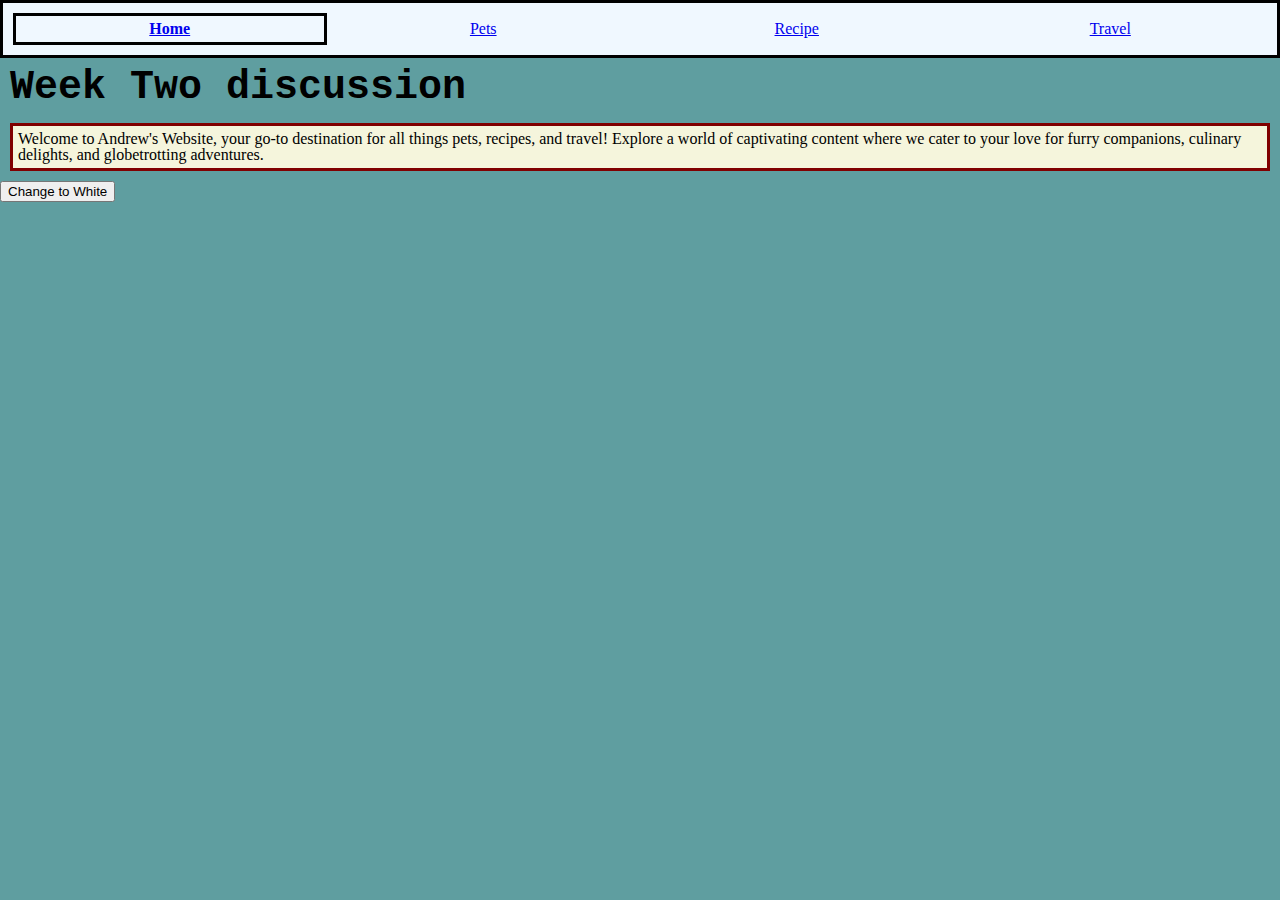
<file: index.html>
<!DOCTYPE html>
<html lang="en">
<head>
    <meta charset="UTF-8">
    <meta name="viewport" content="width=device-width, initial-scale=1.0">
    <link rel="stylesheet" href="css/reset.css">
	<link rel="stylesheet" href="css/style.css">    
    <title>Andrew</title>
</head>
<body>
    <div class="skip"><a href="#main">Skip to Main Content</a></div>
    <header>
        <nav>
            <ul class = "navgrid">
                <li class = "curritem"><a href = "index.html">Home</a></li>
                <li class = "navitem"><a href = "pets.html">Pets</a></li>
                <li class = "navitem"><a href = "recipe.html">Recipe</a></li>
                <li class = "navitem"><a href = "travel.html">Travel</a></li>
            </ul>
        </nav>
        <h1>Week Two discussion</h1>

    </header>
    <main id="main">
        <div>
            <p>Welcome to Andrew's Website, your go-to destination for all things pets, recipes, and travel! Explore a world of captivating content where we cater to your love for furry companions, culinary delights, and globetrotting adventures. </p>

        </div>

<div><button  id = "stuff">Change to White</button></div>
            
            <!-- Jackie Wolf -->
    
        <div></div>
        <div></div>
        <div></div>
        <div></div>
    </main>
    
</body>
<script src="js/script.js"></script>
</html>
</file>
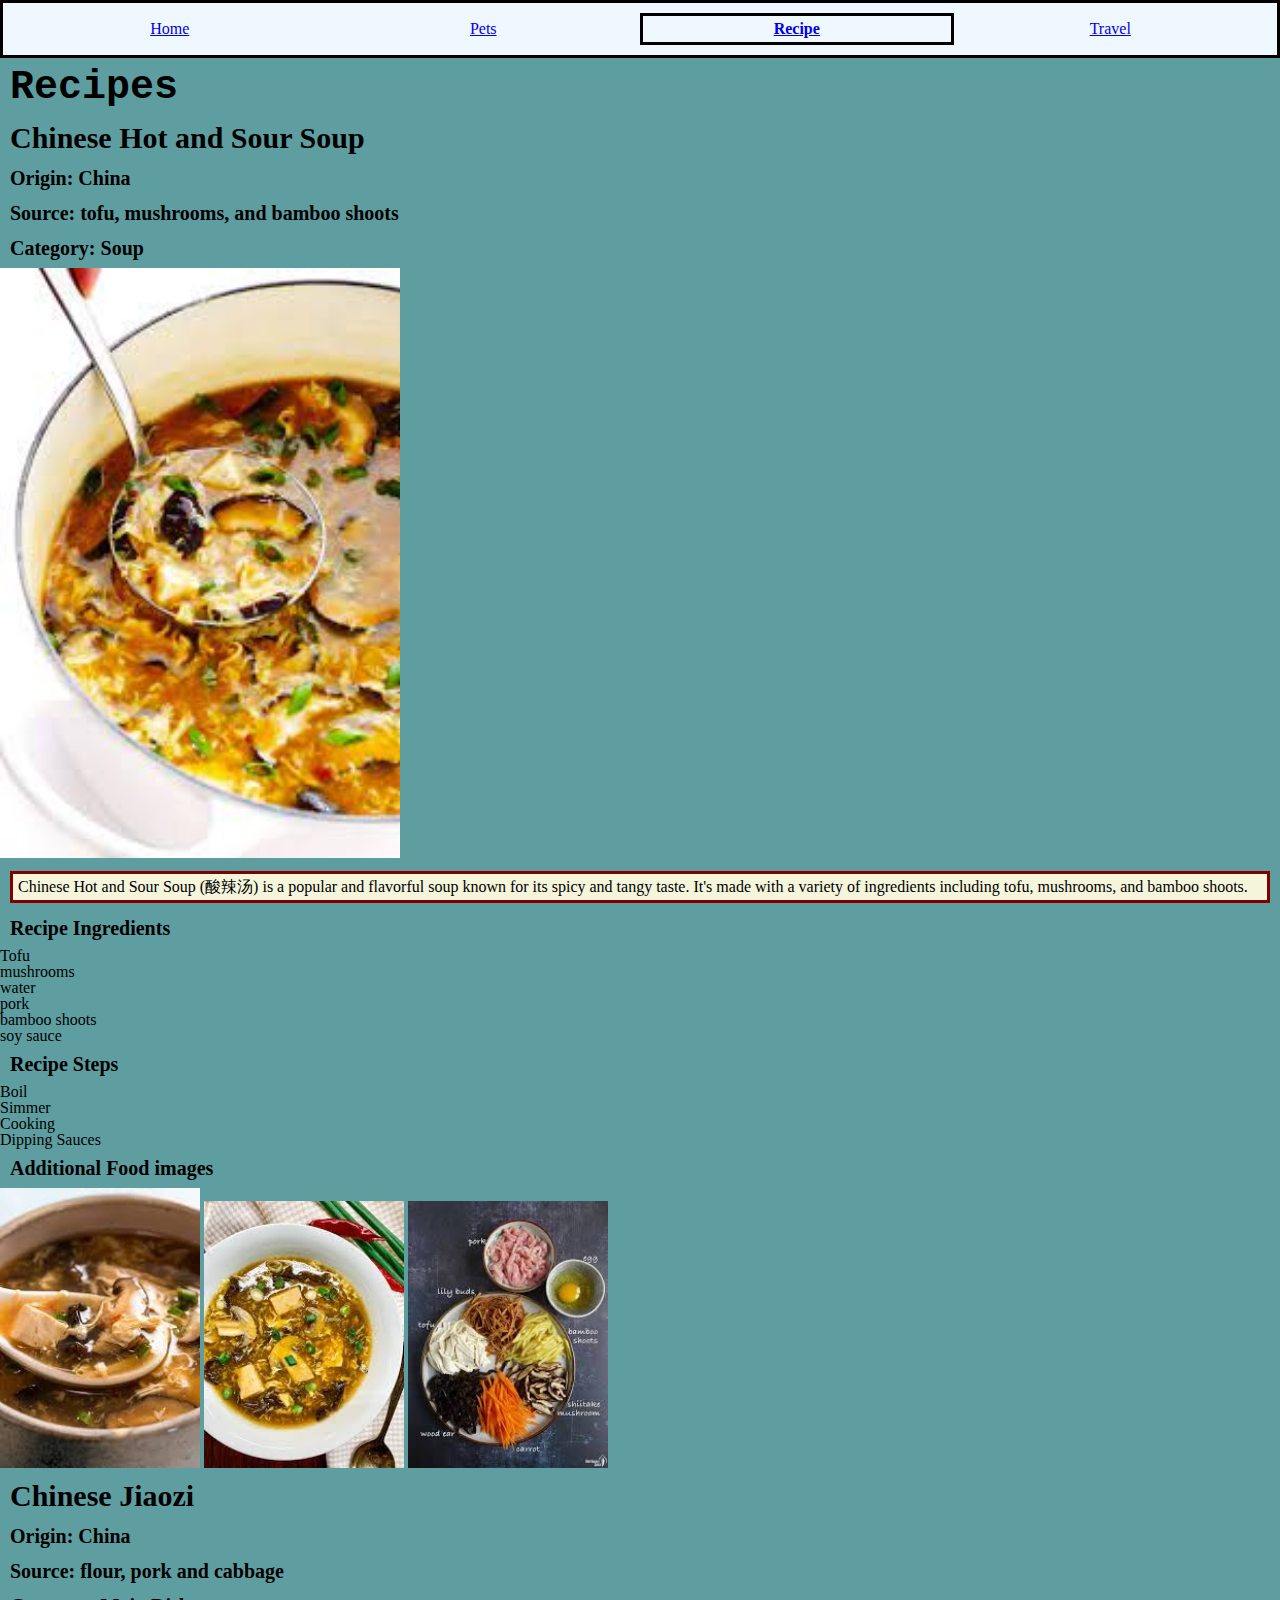
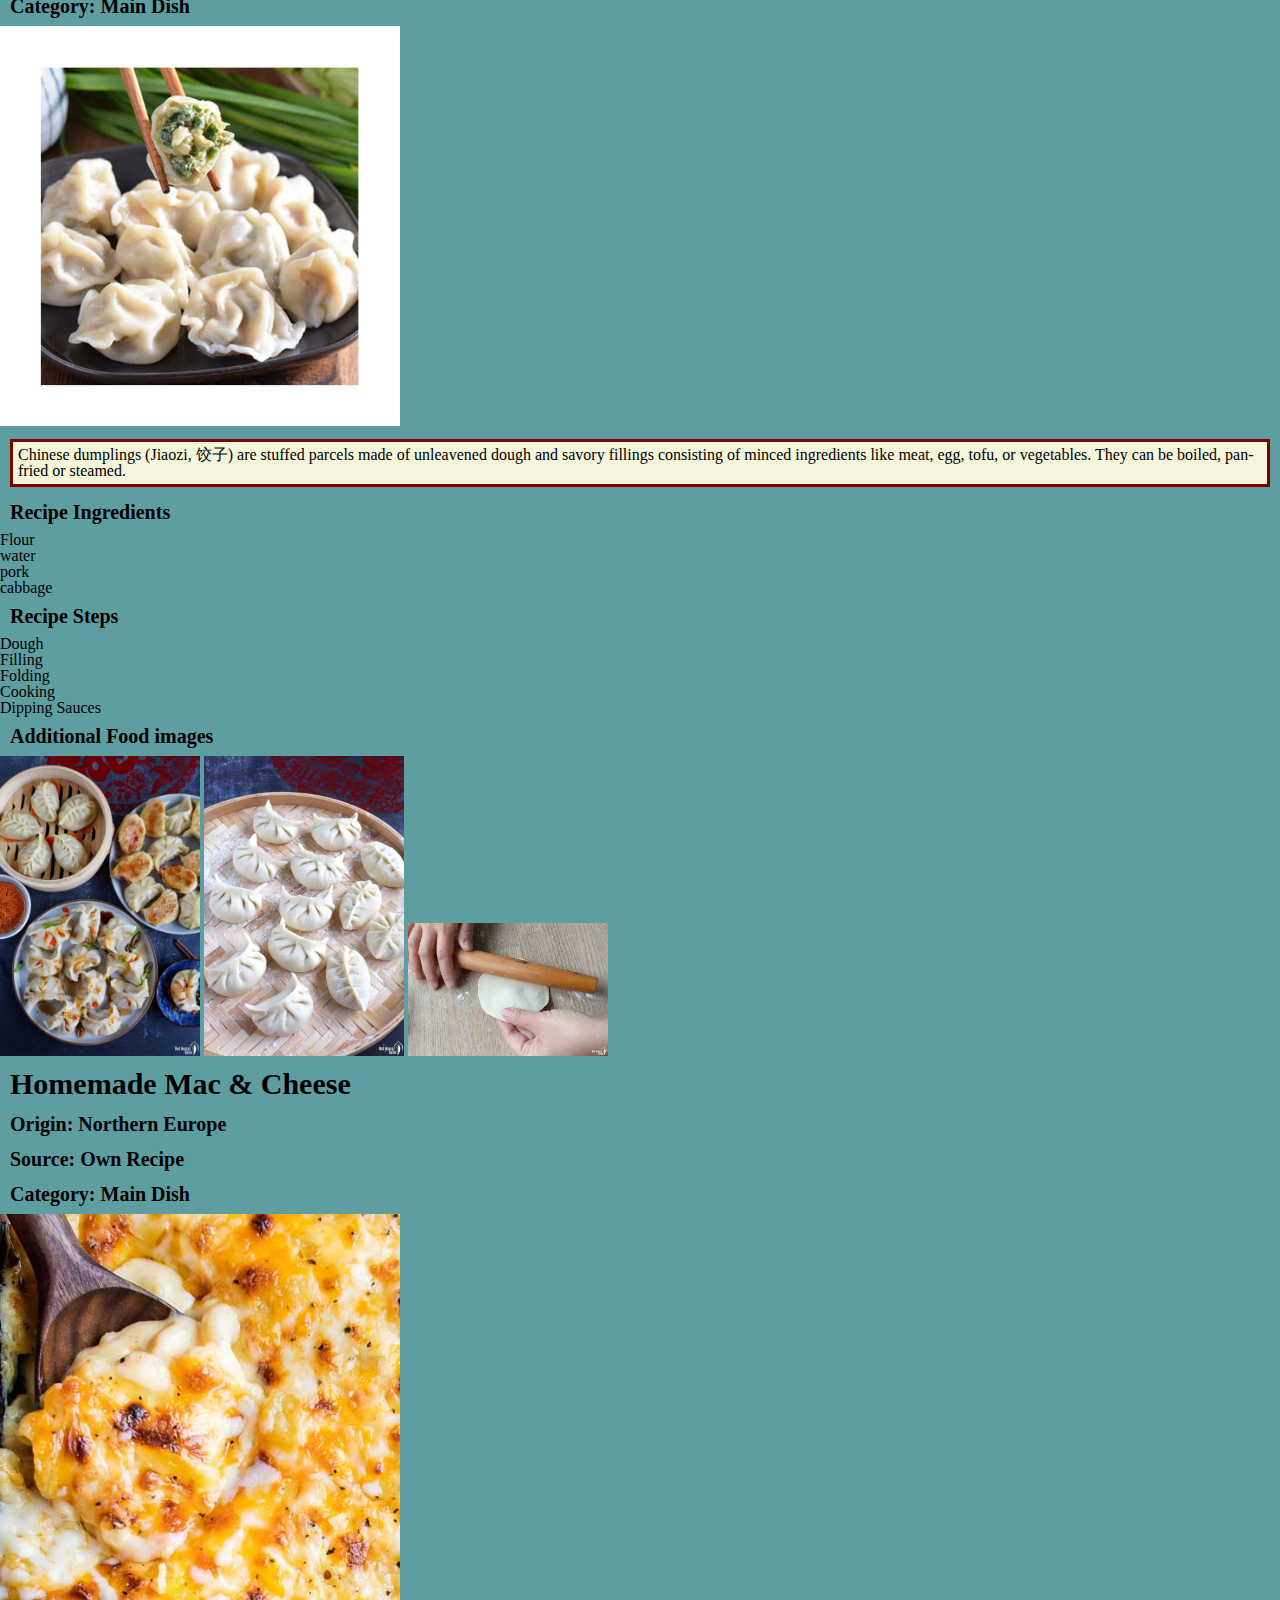
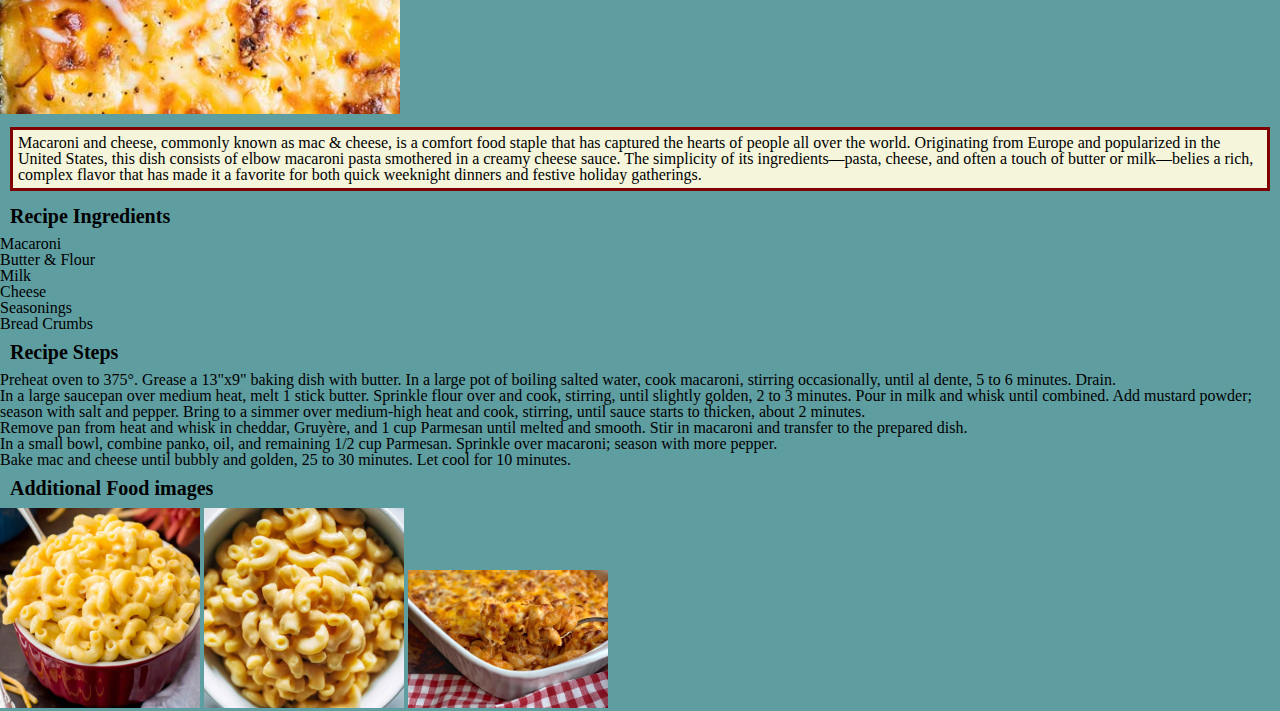
<file: recipe.html>
<!DOCTYPE html>
<html lang="en">
<head>
    <meta charset="UTF-8">
    <meta name="viewport" content="width=device-width, initial-scale=1.0">
    <link rel="stylesheet" href="css/reset.css">
    <link rel="stylesheet" href="css/style.css">
    
    <title>Recipes</title>
</head>
<body>
    <div class="skip"><a href="#main">Skip to Main Content</a></div>
    <header>
        <nav>
            <ul class = "navgrid">
                <li class = "navitem"><a href = "index.html">Home</a></li>
                <li class = "navitem"><a href = "pets.html">Pets</a></li>
                <li class = "curritem"><a href = "recipe.html">Recipe</a></li>
                <li class = "navitem"><a href = "travel.html">Travel</a></li>
            </ul>
        </nav>

    </header>
    <main id="main">
        <h1>Recipes</h1>
        <div>
            <h2>Chinese Hot and Sour Soup</h2>
            <h3>Origin: China</h3>
            <h3>Source: tofu, mushrooms, and bamboo shoots</h3>
            <h3>Category: Soup</h3>
            <img src="images/ChineseHotandSourSoup1.jpg" width = "400" alt="Chinese hot and sour soup">

            <p>Chinese Hot and Sour Soup (酸辣汤) is a popular and flavorful soup known for its spicy and tangy taste. It's made with a variety of ingredients including tofu, mushrooms, and bamboo shoots.</p>
            <h3>Recipe Ingredients</h3>
            <ul>
                <li>Tofu</li>
                <li>mushrooms</li>
                <li>water</li>
                <li>pork</li>
                <li>bamboo shoots</li>
                <li>soy sauce</li>
            </ul>
            <h3>Recipe Steps</h3>
            <ol>
                <li>Boil</li>
                <li>Simmer</li>
                <li>Cooking</li>
                <li>Dipping Sauces</li>
            </ol>
            <h3>Additional Food images</h3>
            <img src="images/ChineseHotandSourSoup2.jpg" width ="200" alt = "A picture of Chinese hot and sour soup">
            <img src="images/ChineseHotandSourSoup3.jpg"  width ="200" alt="Another picture of Chinese hot and sour soup">
            <img src="images/ChineseHotandSourSoup4.jpg"  width ="200" alt="Yet another picture of Chinese hot and sour soup">

            <!-- Guanhua Xue -->
        
        </div>
        <div>
            <h2>Chinese Jiaozi</h2>
            <h3>Origin: China</h3>
            <h3>Source: flour, pork and cabbage</h3>
            <h3>Category: Main Dish</h3>
            <img src="images/jiaozi.jpeg" width = "400" alt="Jiaozi picture">

            <p>Chinese dumplings (Jiaozi, 饺子) are stuffed parcels made of unleavened dough and savory fillings consisting of minced ingredients like meat, egg, tofu, or vegetables. They can be boiled, pan-fried or steamed.</p>
            <h3>Recipe Ingredients</h3>
            <ul>
                <li>Flour</li>
                <li>water</li>
                <li>pork</li>
                <li>cabbage</li>
            </ul>
            <h3>Recipe Steps</h3>
            <ol>
                <li>Dough</li>
                <li>Filling</li>
                <li>Folding</li>
                <li>Cooking</li>
                <li>Dipping Sauces</li>
            </ol>
            <h3>Additional Food images</h3>
            <img src="images/jiaozi2.jpeg" width ="200" alt = "Three dishes of Jiaozi">
            <img src="images/jiaozi3.jpeg"  width ="200" alt="Steamed jiaozi">
            <img src="images/jiaozi4.jpeg"  width ="200" alt="Making jiaozi">

            <!-- Meiqi Zhao -->
        
        </div>
        <div>
            <h2>Homemade Mac & Cheese</h2>
            <h3>Origin: Northern Europe</h3>
            <h3>Source: Own Recipe</h3>
            <h3>Category: Main Dish</h3>
            <img src="images/mac_cheese.jpg" width = "400" alt="Mac and Cheese">

            <p>Macaroni and cheese, commonly known as mac & cheese, is a comfort food staple that has captured the hearts of people all over the world. Originating from Europe and popularized in the United States, this dish consists of elbow macaroni pasta smothered in a creamy cheese sauce. The simplicity of its ingredients—pasta, cheese, and often a touch of butter or milk—belies a rich, complex flavor that has made it a favorite for both quick weeknight dinners and festive holiday gatherings.</p>
            <h3>Recipe Ingredients</h3>
            <ul>
                <li>Macaroni</li>
                <li>Butter & Flour</li>
                <li>Milk</li>
                <li>Cheese</li>
                <li>Seasonings</li>
                <li>Bread Crumbs</li>
            </ul>
            <h3>Recipe Steps</h3>
            <ol>
                <li>Preheat oven to 375°. Grease a 13"x9" baking dish with butter. In a large pot of boiling salted water, cook macaroni, stirring occasionally, until al dente, 5 to 6 minutes. Drain.</li>
                <li>In a large saucepan over medium heat, melt 1 stick butter. Sprinkle flour over and cook, stirring, until slightly golden, 2 to 3 minutes. Pour in milk and whisk until combined. Add mustard powder; season with salt and pepper. Bring to a simmer over medium-high heat and cook, stirring, until sauce starts to thicken, about 2 minutes.</li>
                <li>Remove pan from heat and whisk in cheddar, Gruyère, and 1 cup Parmesan until melted and smooth. Stir in macaroni and transfer to the prepared dish.</li>
                <li>In a small bowl, combine panko, oil, and remaining 1/2 cup Parmesan. Sprinkle over macaroni; season with more pepper.</li>
                <li>Bake mac and cheese until bubbly and golden, 25 to 30 minutes. Let cool for 10 minutes.</li>
            </ol>
            <h3>Additional Food images</h3>
            <img src="images/mac_cheese2.jpg" width ="200" alt = "Instant cook mac and cheese, allows you to eat within five minutes.">
            <img src="images/mac_cheese3.jpg"  width ="200" alt="Well-cooked mac and cheese with a full load of cheese">
            <img src="images/mac_cheese4.jpg"  width ="200" alt="Mac and cheese cooked in a nice cookware">

            <!-- Linghao Shi -->
        
        </div>
    </main>
    
</body>
</html>
</file>
<file: css/style.css>
html {
    background-color: lightsteelblue;
}

h1 {
    font-size: 40px;
    font-weight: bold;
    font-family: Courier, monospace;
    padding: 5px;
    margin: 5px;
}

h2 {
    font-size: 30px;
    font-weight: bold;
    padding: 5px;
    margin: 5px;
}

h3 {
    font-size: 20px;
    font-weight: bold;
    padding: 5px;
    margin: 5px;
}

p {
    border: 3px solid maroon;
    background-color:beige;;
    padding: 5px;
    margin: 10px;
    font-size: large;
}

.grid-container {
    display: grid;
}

.navgrid {
    display: grid;
    grid-template-columns: 1fr 1fr 1fr 1fr;
    justify-content: center;
    background-color: aliceblue;
    border: 3px solid black;
    list-style-type: none;
    padding: 10px;
}
.navgrid li{
    display: grid;
  place-items: center;
}

.imggrid {
    display: grid;
    grid-template-rows: 1fr 1fr 1fr 1fr;
    grid-template-columns: 100%;
    margin: 50px;
}

.skip {
    visibility: visible;
}

.curritem {
    font-weight: bold;
    border: 3px black solid;
    padding: 5px;
}

.skip a{
    background: white;
    left: 0;
    padding: 6px;
    -webkit-transition: top 1s ease-out;
    transition: top 1s ease-out;
    z-index: 1;
}

.skip a {
    position: absolute; 
    top: -40px;
}
  
.skip a:focus {
    position: absolute; 
    top: 20px;
}

@media only screen and (min-width: 480px) {
    .imggrid {
        display: grid;
        grid-template-rows: 1fr 1fr;
        grid-template-columns: 1fr 1fr;
        margin: 50px;
    }

    .navgrid {
        display: grid;
        grid-template-columns: 1fr 1fr 1fr 1fr;
        justify-content: center;
        background-color: aliceblue;
        border: 3px solid black;
        list-style-type: none;
        padding: 10px;
    }

    p{
        font-size: medium;
    }

    html {
        background-color: cadetblue;
    }
}


@media only screen and (min-width: 1024px) {
    .imggrid {
        display: grid;
        grid-template-columns: 1fr 1fr 1fr 1fr;
        grid-template-rows: 100%;
        margin: 50px;
    }

    .navgrid {
        display: grid;
        grid-template-columns: 1fr 1fr 1fr 1fr;
        justify-content: center;
        background-color: aliceblue;
        border: 3px solid black;
        list-style-type: none;
        padding: 10px;
    }

    p{
        font-size: medium;
    }

    html {
        background-color: cadetblue;
    }
}
</file>
